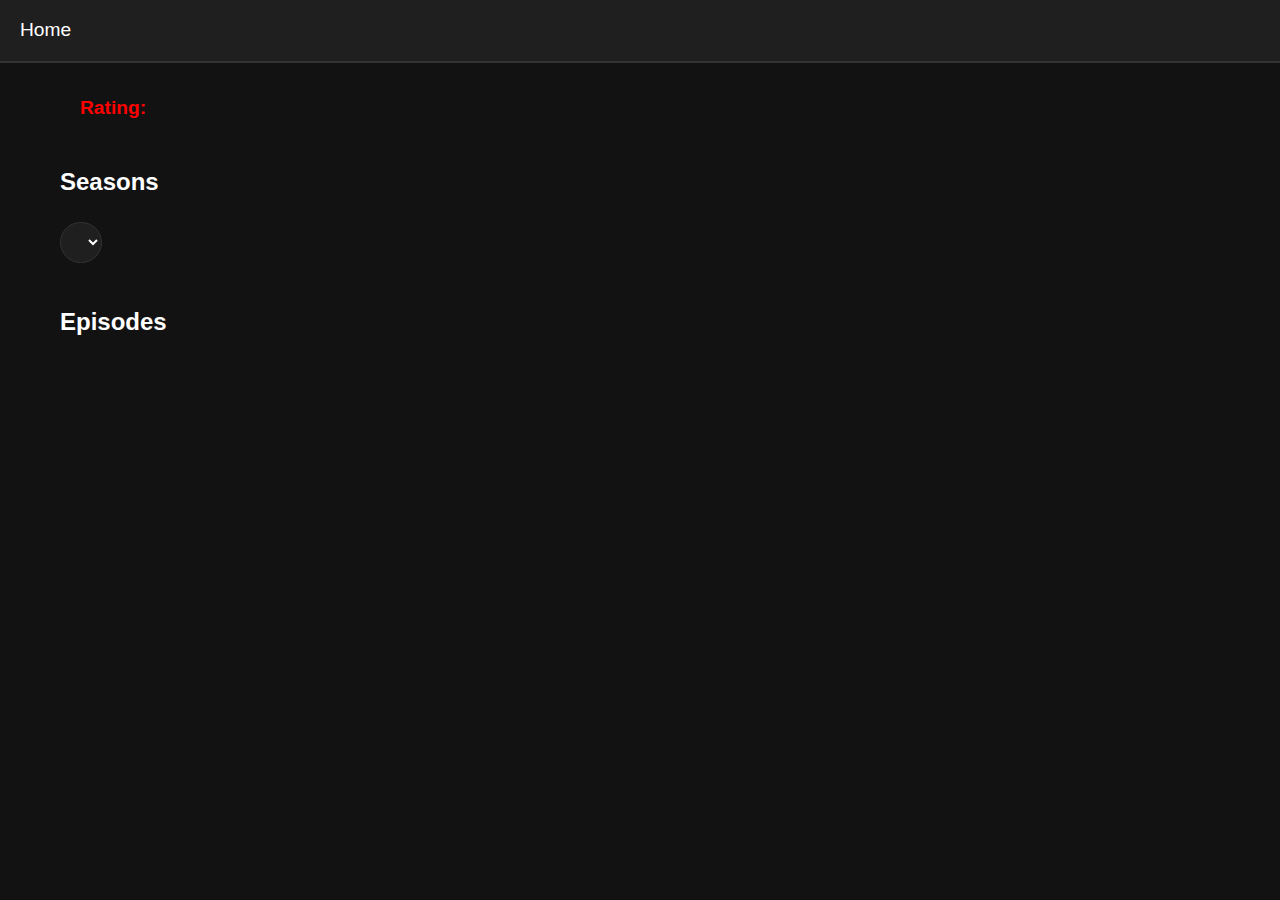
<file: tv-series.html>
<!DOCTYPE html>
<html lang="en">

<head>
    <meta charset="UTF-8">
    <meta name="viewport" content="width=device-width, initial-scale=1.0">
    <link rel="stylesheet" href="style-tv-series.css">
    <link rel="stylesheet" href="https://cdn.jsdelivr.net/npm/bootstrap-icons@1.9.1/font/bootstrap-icons.css">
    <link rel="stylesheet" href="https://cdn.jsdelivr.net/npm/swiper@9/swiper-bundle.min.css">
    <title>TV Series Details</title>
        <!-- Google tag (gtag.js) -->
<script async src="https://www.googletagmanager.com/gtag/js?id=G-Y52WWSC276"></script>
<script>
  window.dataLayer = window.dataLayer || [];
  function gtag(){dataLayer.push(arguments);}
  gtag('js', new Date());

  gtag('config', 'G-Y52WWSC276');
</script>
</head>

<body>
    <header>
        <nav>
            <a href="index.html">Home</a>
            <h1 id="series-title"></h1>
        </nav>
    </header>
    <main>
        <section id="series-details">
            <div id="poster"></div>
            <div>
                <h2 id="name"></h2>
                <p id="overview"></p>
                <h4>Rating: <span id="rating"></span></h4>
            </div>
        </section>
        <section id="seasons">
            <h3>Seasons</h3>
            <select id="season-dropdown"></select>
        </section>
        <section id="episodes">
            <h3>Episodes</h3>
            <div class="swiper">
                <div class="swiper-wrapper" id="episode-list"></div>
                <!-- Swiper navigation buttons -->
                <div class="swiper-button-next"></div>
                <div class="swiper-button-prev"></div>
            </div>
        </section>
    </main>
    <script src="https://cdn.jsdelivr.net/npm/swiper@9/swiper-bundle.min.js"></script>
    <script>
        const apiKey = "ef1a1941f096c9755627399fa267b35e";
        const urlParams = new URLSearchParams(window.location.search);
        const tvId = urlParams.get("id");

        // Fetch TV series details
        const fetchTVSeriesDetails = async () => {
            const response = await fetch(`https://api.themoviedb.org/3/tv/${tvId}?api_key=${apiKey}&language=en-US`);
            const data = await response.json();

            // Display series details
            document.getElementById('series-title').textContent = data.name;
            document.getElementById('poster').innerHTML = `<img src="https://image.tmdb.org/t/p/w500${data.poster_path}" alt="${data.name}">`;
            document.getElementById('name').textContent = data.name;
            document.getElementById('overview').textContent = data.overview;
            document.getElementById('rating').textContent = data.vote_average;

            // Populate season dropdown
            const seasonDropdown = document.getElementById('season-dropdown');
            data.seasons.forEach(season => {
                const option = document.createElement('option');
                option.value = season.season_number;
                option.textContent = season.name;
                seasonDropdown.appendChild(option);
            });

            // Set default season (Season 1)
            seasonDropdown.value = 1;
            fetchEpisodes(1); // Fetch Season 1 episodes by default
        };

        // Fetch episodes for a season
        const fetchEpisodes = async (seasonNumber) => {
            const response = await fetch(`https://api.themoviedb.org/3/tv/${tvId}/season/${seasonNumber}?api_key=${apiKey}&language=en-US`);
            const data = await response.json();

            // Display episodes
            const episodeList = document.getElementById('episode-list');
            episodeList.innerHTML = ""; // Clear previous episodes
            data.episodes.forEach(episode => {
                const episodeCard = document.createElement('div');
                episodeCard.classList.add('swiper-slide'); // Swiper slide for carousel
                episodeCard.innerHTML = `
                    <a href="movie-detail.html?tmdbId=${tvId}&seasonNumber=${seasonNumber}&episodeNumber=${episode.episode_number}">
                        <div class="episode-poster">
                            <img src="https://image.tmdb.org/t/p/w500${episode.still_path}" alt="${episode.name}">
                            <span class="runtime">${episode.runtime || 'N/A'} min</span>
                        </div>
                        <h4>${episode.name}</h4>
                        <p>${episode.overview || 'No overview available.'}</p>
                        <p>Air Date: ${episode.air_date}</p>
                    </a>
                `;
                episodeList.appendChild(episodeCard);
            });

            // Initialize Swiper for episode carousel
            new Swiper('.swiper', {
                slidesPerView: 1,
                spaceBetween: 15,
                centeredSlides: true,  // Ensure the slides are always centered
                navigation: {
                    nextEl: '.swiper-button-next',
                    prevEl: '.swiper-button-prev',
                },
                loop: false,            // Enable looping
            });
        };

        // Add event listener to the dropdown
        document.getElementById('season-dropdown').addEventListener('change', (e) => {
            fetchEpisodes(e.target.value); // Fetch episodes for selected season
        });

        // Fetch and display TV series details on page load
        fetchTVSeriesDetails();
    </script>
</body>

</html>
</file>
<file: style-tv-series.css>
/* General Reset */
* {
    margin: 0;
    padding: 0;
    box-sizing: border-box;
}

body {
    font-family: 'Arial', sans-serif;
    background-color: #121212;
    color: #ffffff;
    line-height: 1.6;
}

/* Header */
header {
    background-color: #1f1f1f;
    padding: 15px 20px;
    display: flex;
    justify-content: space-between;
    align-items: center;
    border-bottom: 2px solid #333;
}

header nav a {
    text-decoration: none;
    color: #ffffff;
    font-size: 1.2rem;
}

header h1 {
    color: red;
    font-size: 1.5rem;
    margin-left: 20px;
}

/* Main Content */
main {
    padding: 20px;
    max-width: 1200px;
    margin: 0 auto;
}

/* Series Details Section */
#series-details {
    display: flex;
    gap: 20px;
    margin-bottom: 40px;
}

#series-details img {
    border-radius: 10px;
    width: 250px;
    height: auto;
}

#series-details h2 {
    font-size: 2rem;
    margin-bottom: 10px;
}

#series-details p {
    font-size: 1rem;
    margin-bottom: 10px;
}

#series-details h4 {
    font-size: 1.2rem;
    color: red;
}

/* Seasons Section */
#seasons {
    margin-bottom: 40px;
}

#seasons h3,
#episodes h3 {
    font-size: 1.5rem;
    margin-bottom: 20px;
}

#season-dropdown {
    padding: 10px;
    background-color: #1f1f1f;
    border: 1px solid #333;
    border-radius: 25px;
    color: #fff;
    font-size: 1rem;
    cursor: pointer;
}

#season-dropdown:focus {
    outline: none;
    border-color: white;
}

/* Episodes Section */
.swiper-slide {
    background-color: #1f1f1f;
    border: 1px solid #333;
    border-radius: 15px;
    padding: 10px;
    width: 250px; /* Ensure width is fixed */
    height: 250px; /* Set height equal to width to create a square */
    text-align: center;
    transition: transform 0.3s ease, background-color 0.3s ease;
    box-sizing: border-box; /* Ensures padding does not affect width and height */
}

/* Episode Poster */
.episode-poster {
    position: relative;
    border-radius: 10px;
    overflow: hidden;
    margin-bottom: 10px;
    height: 150px; /* Make the image container square as well */
}

.episode-poster img {
    width: 100%;
    height: 100%; /* Ensure the image takes up the full height of the container */
    object-fit: cover; /* Ensure the image covers the square area */
    border-radius: 10px;
}

.episode-poster .runtime {
    position: absolute;
    top: 10px;
    right: 10px;
    background-color: rgba(0, 0, 0, 0.7);
    color: #fff;
    padding: 5px 8px;
    font-size: 0.8rem;
    border-radius: 5px;
}

.swiper-slide h4 {
    font-size: 1.2rem;
    margin: 10px 0 5px;
}

.swiper-slide p {
    font-size: 0.9rem;
    margin-bottom: 5px;
}

.swiper-slide p:last-child {
    font-size: 0.8rem;
    color: #aaa;
}
a{
  text-decoration: none;
  color: inherit;
}
/* Swiper Navigation Buttons */
.swiper-button-next,
.swiper-button-prev {
    color: #fff;
    transition: color 0.3s ease;
}

.swiper-button-next:hover,
.swiper-button-prev:hover {
    color: red;
}

/* Responsive Design */
@media (max-width: 768px) {
    #series-details {
        flex-direction: column;
        align-items: center;
    }

    #series-details img {
        width: 80%;
    }

    .swiper-slide {
        width: 200px;
    }
}
</file>
